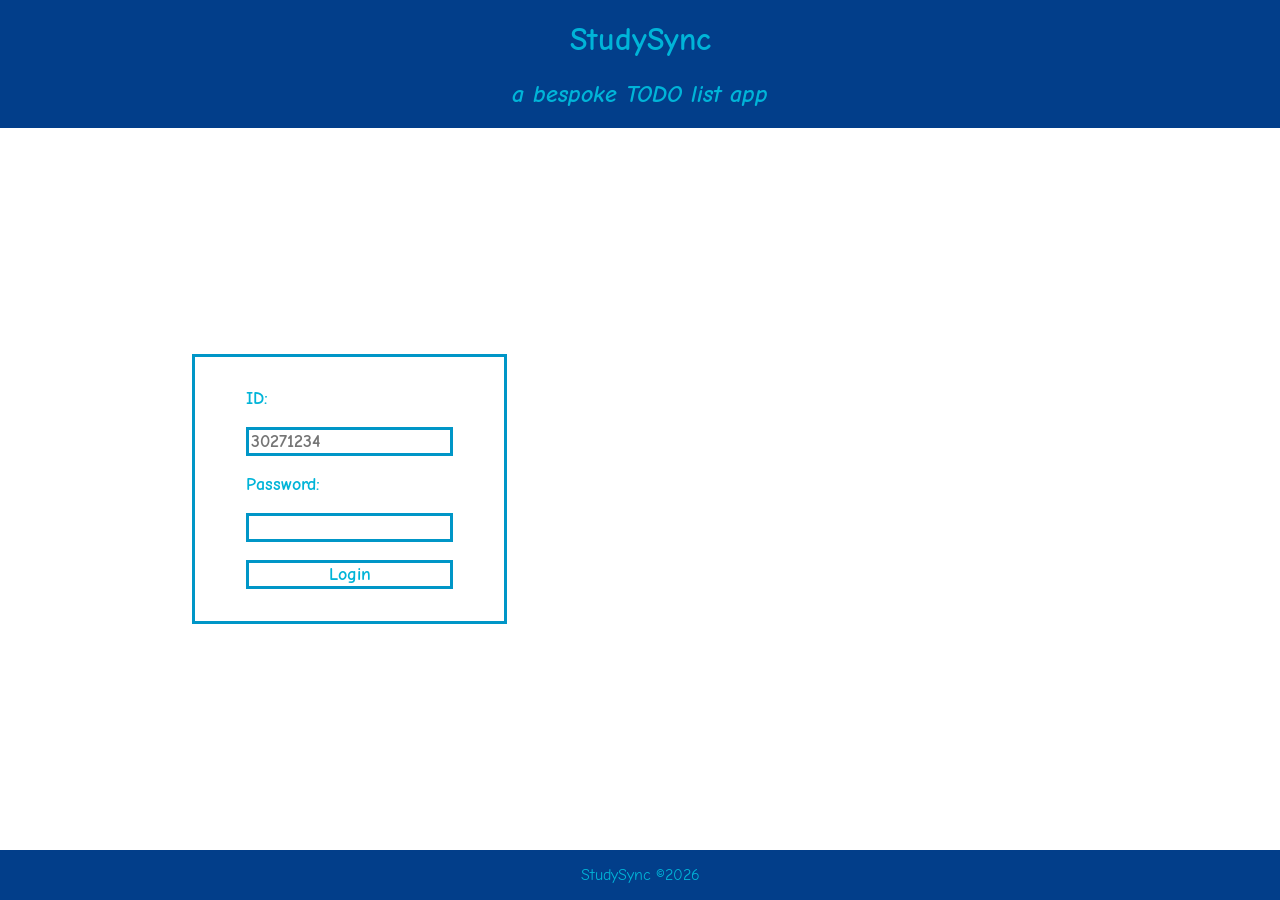
<file: index.html>
<!DOCTYPE html>
<html lang="en">

<head>
    <meta charset="UTF-8">
    <meta name="viewport" content="width=device-width, initial-scale=1.0">
    <title>StudySync</title>
    <link rel="stylesheet" href="stylings.css">
    <link rel="stylesheet" href="formatting.css">
    <!-- Custom Fonts Start -->
    <link rel="preconnect" href="https://fonts.googleapis.com">
    <link rel="preconnect" href="https://fonts.gstatic.com" crossorigin>
    <link href="https://fonts.googleapis.com/css2?family=Comic+Neue:ital,wght@0,400;0,700;1,400;1,700&display=swap"
        rel="stylesheet">
    <!-- Custom Fonts End -->
</head>

<body>
    <header>
        <h1 class="font-bold">StudySync</h1>
        <h2 class="font-ibold">a bespoke TODO list app</h2>
    </header>
    <main>
        <form action="" id="loginForm">
            <div id="loginPrompt" class="login-box">
                <label for="username" class="font-bold">ID:</label>
                <input type="text" name="username" id="username" pattern="\d+" required class="font-bold" placeholder="30271234">
                <label for="password" class="font-bold">Password:</label>
                <input type="password" name="password" id="password" required class="font-bold">
                <input type="submit" name="submit" id="submit" value="Login" class="font-bold">
                <script src="assets/scripts/userLoginExample.js"></script>
            </div>
        </form>
    </main>
    <footer>
        <p class="font-reg">StudySync &copy;2026</p>
    </footer>
</body>

</html>
</file>
<file: stylings.css>
:root {
    /* Color palettes to be generated/named using www.coolors.co */

    /* Colors Brand */
    --french-blue: #023e8aff;
    --bright-teal-blue: #0077b6ff;
    --blue-green: #0096c7ff;
    --turquoise-surf: #00b4d8ff;
    --sky-aqua: #48cae4ff;
    --frosted-blue: #90e0efff;

    /* Colors Grayscale */
    --white: #FFFFFF;
    --silver: #BFBFBF;
    --gray: #808080;
    --gunmetal: #404040;
    --black: #000000;

    /* Colors Utility */
    --error-red: #a30000;
    --success-green: #00a300;
    --warning-amber: #ffa300;
    --utility-blue: #0000a3;

}

/* Fonts */

.font-reg {
    font-family: "Comic Neue", cursive;
    font-weight: 400;
    font-style: normal;
}

.font-bold {
    font-family: "Comic Neue", cursive;
    font-weight: 700;
    font-style: normal;
}

.font-ireg {
    font-family: "Comic Neue", cursive;
    font-weight: 400;
    font-style: italic;
}

.font-ibold {
    font-family: "Comic Neue", cursive;
    font-weight: 700;
    font-style: italic;
}
</file>
<file: formatting.css>
:root {

    /* Quick Dev Reference */
    --footheader: var(--french-blue);
    --footheader-text: var(--turquoise-surf);
    --bg-common: var(--french-blue);
    --text-common: var(--turquoise-surf);
    --text-error: var(--error-red);
    --border-common: var(--blue-green);
    --sidebar-bg: var(--blue-green);
    --sidebar-text: var(--white);
    --sidebar-icon-text: var(--black);

    /* =================== */
}

html,
body {
    height: 100%;
    margin: 0;
}

body {
    display: flex;
    flex-direction: column;
    min-height: 100vh;
}

main {
    margin-left: 6vw;
    margin-right: 6vw;
    margin-top: 2vh;
    margin-bottom: 2vh;
    flex: 1;
    display: flex;
    justify-content: center;
    align-items: center;
}

header {
    text-align: center;
    background: var(--footheader);
    color: var(--footheader-text);
}

footer {
    text-align: center;
    background: var(--footheader);
    color: var(--footheader-text);
}

.login-box {
    justify-content: center;
    align-content: center;
    row-gap: 2vh;
    display: grid;
    border: solid var(--border-common);
    min-height: 30vh;
    width: 70vw;
    max-width: fit-content;
    padding: 2vh 4vw;
    box-sizing: border-box;
    font-size: large;
}

.login-box #submit {
    justify-self: center;
    width: 100%;
    cursor: pointer;
    border: solid var(--border-common);
    color: var(--text-common);
    background: var(--white);
}

.login-box input {
    border: solid var(--border-common);
    color: var(--text-common);
    font-size: large;
}

.login-box label {
    color: var(--text-common);
}

.login-error {
    color: var(--text-error);
    text-align: center;
    justify-self: center;
    width: 0;
    min-width: 100%;
    overflow-wrap: break-word;
}

main:has(.columns-list) {
    align-items: stretch;
}

.columns-list {
    display: grid;
    grid-template-columns: repeat(3, 1fr);
    width: 100%;
    align-items: stretch;
}

/* Individual column styling */
.columns-list>div {
    display: flex;
    flex-direction: column;
    align-items: center;
    padding: 1rem;
    gap: 1rem;
}

/* Vertical divider lines between columns */
.columns-list>div:not(:last-child) {
    border-right: solid var(--border-common);
}

/* Shared Pill Styling */
.columns-list h1 {
    font-size: 1.05rem;
    text-transform: uppercase;
    letter-spacing: 0.04em;
    border: 2px solid var(--black);
    border-radius: 12px;
    padding: 0.55rem 1.4rem;
    margin-top: 0;
}

/* Column-Specific Colors */
#not-started h1 {
    background: var(--error-red);
    color: var(--white);
}

#in-progress h1 {
    background: var(--warning-amber);
    color: var(--black);
}

#completed h1 {
    background: var(--success-green);
    color: var(--white);
}

/* Task Card Layout & Styling */
.task-card {
    width: 100%;
    max-width: 340px;
    box-sizing: border-box;
    background: var(--white);
    border: 2px solid var(--border-common);
    border-radius: 12px;
    padding: 0.75rem 1rem;
    box-shadow: 0 3px 6px rgba(2, 62, 138, 0.08);
    transition: transform 0.15s ease, box-shadow 0.15s ease;
}

/* Top bar: Status dot + Dates */
.task-left {
    display: flex;
    align-items: center;
    gap: 0.5rem;
    padding-bottom: 0.5rem;
    margin-bottom: 0.5rem;
    border-bottom: 1px solid var(--frosted-blue);
    font-size: 0.85rem;
    color: var(--bright-teal-blue);
}

/* Task Description */
.task-details {
    margin: 0;
    font-size: 1rem;
    color: var(--text-common);
    line-height: 1.35;
}

/* =========================================
   App Pages Sidebar Layout (home, tasks, settings)
   ========================================= */

body.app-layout {
    flex-direction: row;
}

body.app-layout>header.sidebar {
    width: 220px;
    min-width: 220px;
    background: var(--sidebar-bg);
    color: var(--sidebar-text);
    display: flex;
    flex-direction: column;
    justify-content: space-between;
    text-align: left;
    box-sizing: border-box;
    position: sticky;
    top: 0;
    height: 100vh;
}

.sidebar-top {
    background: var(--bg-common);
    padding-left: 1rem;
}

.wave-divider {
    display: block;
    width: 100%;
    height: 22px;
    background: linear-gradient(to bottom, var(--bg-common) 50%, var(--sidebar-bg) 50%);
}

.sidebar-nav {
    display: flex;
    flex-direction: column;
    gap: 1rem;
    padding: 1.5rem 1rem;
    margin-bottom: auto;
}

.nav-item {
    display: flex;
    align-items: center;
    gap: 0.75rem;
    padding: 0.65rem 1rem;
    color: var(--sidebar-text);
    text-decoration: none;
    font-size: 1.25rem;
    border: solid var(--bg-common);
    border-radius: 10px;
}

.nav-item:hover,
.nav-item.active {
    background: var(--bg-common);
}

.nav-icon {
    display: inline-flex;
    align-items: center;
    justify-content: center;
    width: 28px;
    height: 28px;
    background: var(--sidebar-text);
    color: var(--sidebar-icon-text);
    border-radius: 4px;
    font-size: 1rem;
}

.sidebar-bottom {
    padding: 1.25rem 1.5rem;
    font-size: 2rem;
}

body.app-layout .page-wrapper {
    flex: 1;
    display: flex;
    flex-direction: column;
    min-width: 0;
}

body.app-layout main {
    margin: 2vh 3vw;
}
</file>
